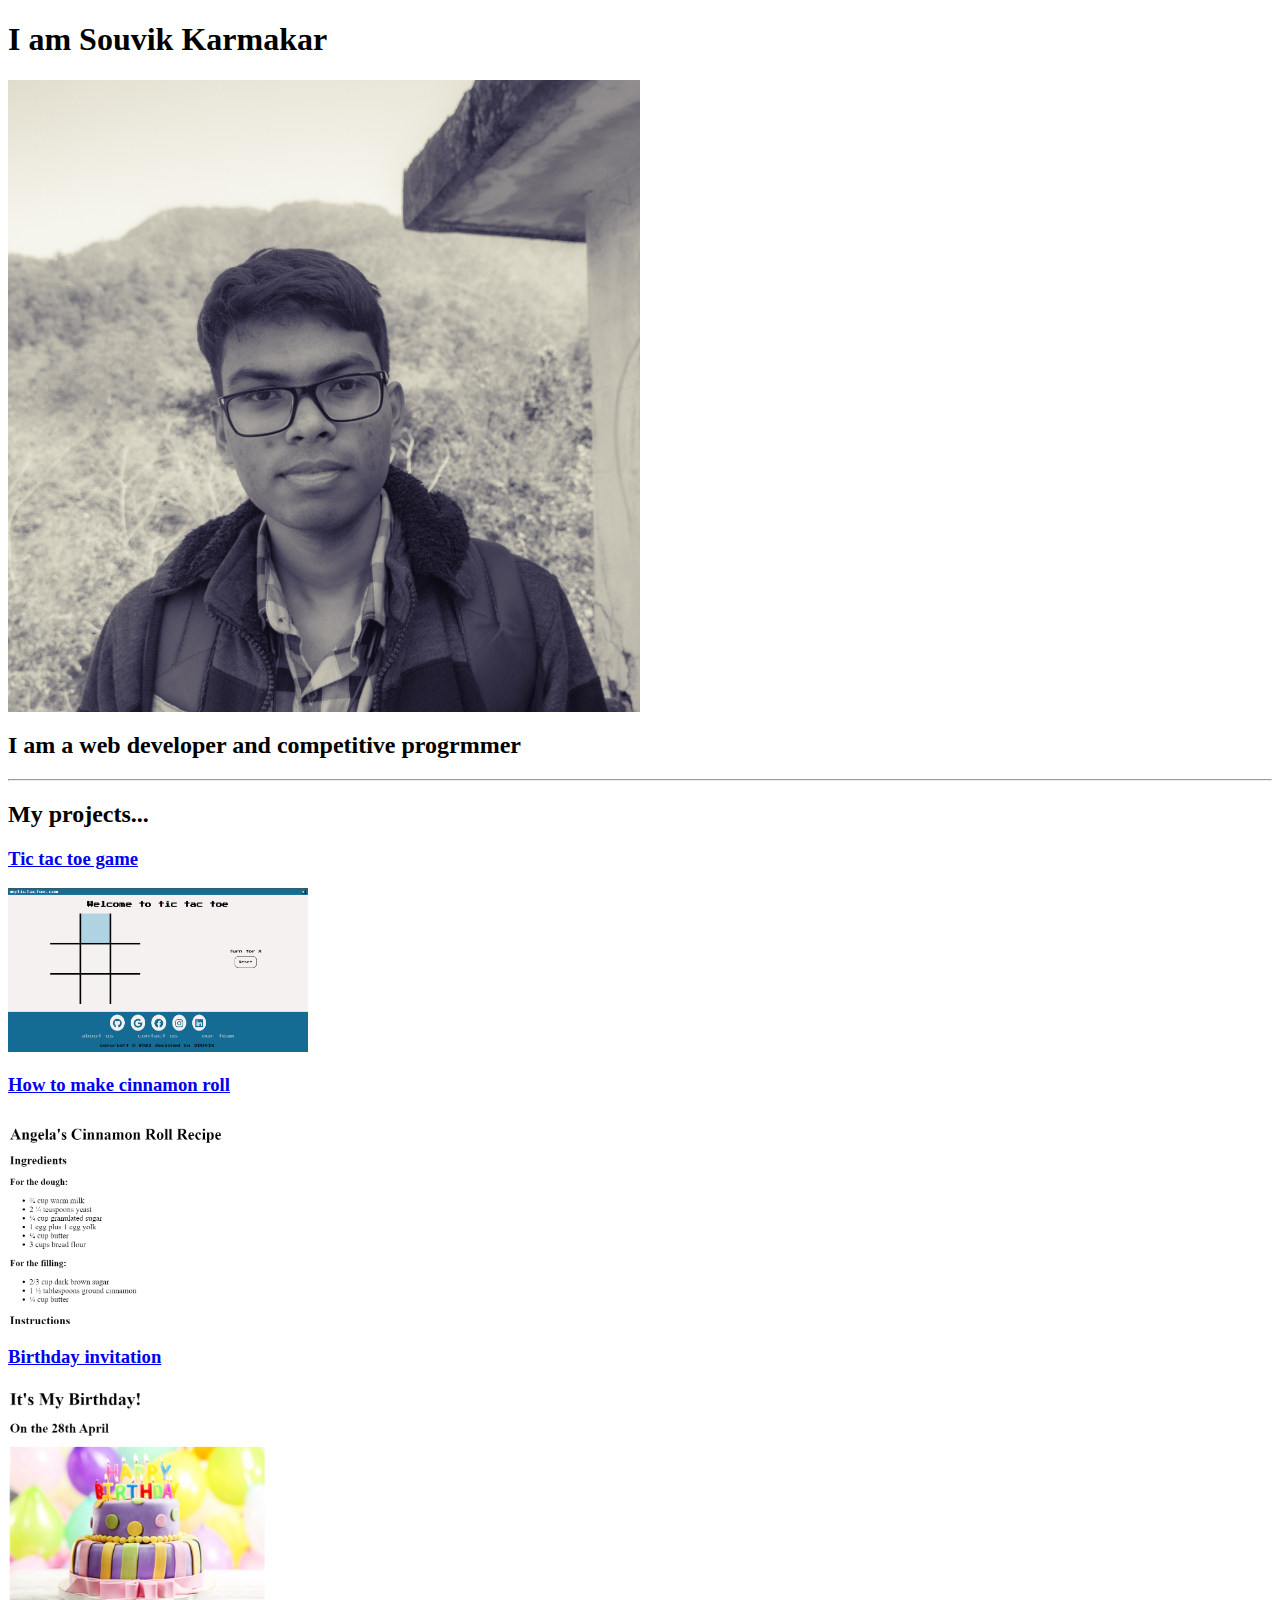
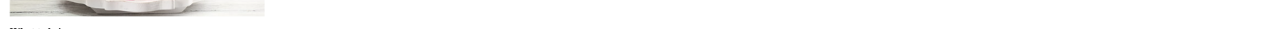
<file: index.html>
<!DOCTYPE html>
<html lang="en">
<head>
    <meta charset="UTF-8">
    <meta http-equiv="X-UA-Compatible" content="IE=edge">
    <meta name="viewport" content="width=device-width, initial-scale=1.0">
    <title>About Souvik</title>
    <link rel="stylesheet" href="style.css">
</head>
<body>
    <!-- <h1>Hello</h1> -->
    <h1>I am Souvik Karmakar</h1>
    <div class="container">
        <img src="./assets/IMG_20230212_142954266.jpg" alt="Image of souvik" class="myimage" style="width:100%">
        <div class="middle">
            <div class="text1"><a href="">About me</a></div>
            <div class="text2"><a href="">Contact</a></div>
        </div>
    </div>
    <h2>I am a web developer and competitive progrmmer</h2>
    <hr>
    <h2>My projects...</h2>
    <div class="project">
        <h3><a href="./TIC-TAC-TOE/index.html">Tic tac toe game</a></h3>
        <a href="./TIC-TAC-TOE/index.html"><img src="./assets/tic-tac-toe.png" alt="tic tac toe game" class="project-img" ></a>
    </div>
    <div class="project">
        <h3><a href="./CinnamonRoll.html">How to make cinnamon roll</a></h3>
        <a href="./CinnamonRoll.html"><img src="./assets/Cinnamon roll.png" alt="" class="project-img" ></a>
        
    </div>
    <div class="project">
        <h3><a href="./BirthdayInvitation.html">Birthday invitation</a></h3>
        <a href="./BirthdayInvitation.html"><img src="./assets/Birthday.png" alt="" class="project-img" ></a>
        
    </div>
</body>
</html>
</file>
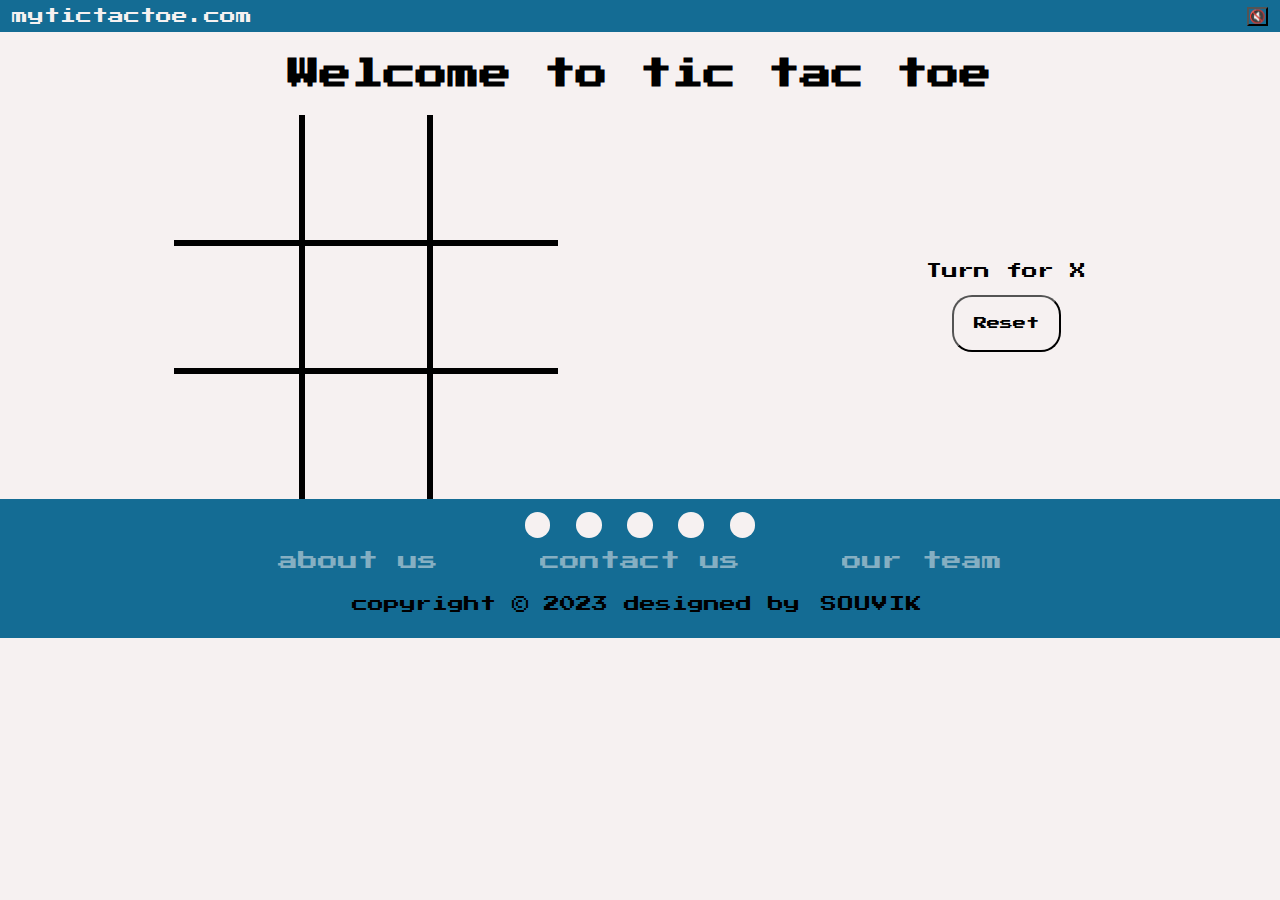
<file: TIC-TAC-TOE/index.html>
<!DOCTYPE html>
<html lang="en">

<head>
    <meta charset="UTF-8" />
    <meta http-equiv="X-UA-Compatible" content="IE=edge" />
    <meta name="viewport" content="width=device-width, initial-scale=1.0" />
    <title>TIC TAC TOE</title>
    <script src="https://ajax.googleapis.com/ajax/libs/jquery/3.6.4/jquery.min.js"></script>
    <link rel="shortcut icon" href="./assets/favicon.ico" type="image/x-icon">
    <link rel="stylesheet" href="style.css" />
    <link rel="preconnect" href="https://fonts.googleapis.com" />
    <link rel="preconnect" href="https://fonts.gstatic.com" crossorigin />
    <link href="https://fonts.googleapis.com/css2?family=Press+Start+2P&display=swap" rel="stylesheet" />
    <link rel="stylesheet" href="https://cdnjs.cloudflare.com/ajax/libs/font-awesome/6.4.0/css/all.min.css" integrity="sha512-iecdLmaskl7CVkqkXNQ/ZH/XLlvWZOJyj7Yy7tcenmpD1ypASozpmT/E0iPtmFIB46ZmdtAc9eNBvH0H/ZpiBw==" crossorigin="anonymous" referrerpolicy="no-referrer" />
</head>

<body>
    <main>
        <nav>
            <div class="name">mytictactoe.com</div>
            <button id="music">🔇</button>
        </nav>
        <div class="greeting">
            <h1>Welcome to tic tac toe</h1>
        </div>
        <div class="gameContainer">
            <div class="container">
                <div class="box bt-0 bl-0"><span class="boxtext"></span></div>
                <div class="box bt-0"><span class="boxtext"></span></div>
                <div class="box bt-0 br-0"><span class="boxtext"></span></div>
                <div class="box bl-0"><span class="boxtext"></span></div>
                <div class="box"><span class="boxtext"></span></div>
                <div class="box br-0"><span class="boxtext"></span></div>
                <div class="box bl-0 bb-0"><span class="boxtext"></span></div>
                <div class="box bb-0"><span class="boxtext"></span></div>
                <div class="box bb-0 br-0"><span class="boxtext"></span></div>
            </div>
    
            <div class="gameInfo">
                <span class="info">Turn for X</span>
    
                <div class="imageBox">
                    <img src="./assets/excited.gif" alt="dancing cat" id="win" class="resultImg">
                    <img src="./assets/match-perfect.gif" alt="equal opponents" id="draw" class="resultImg">
                </div>
                <button id="reset">Reset</button>
            </div>
        </div>
    </main>

    <footer>
        <div class="footerContainer">
            <div class="socialIcons">
                <a href="https://github.com/souvik-13"><i class="fa-brands fa-github"></i></a>
                <a href="mailto:souvikk431@gmail.com"><i class="fa-brands fa-google"></i></a>
                <a href=""><i class="fa-brands fa-facebook"></i></a>
                <a href="https://www.instagram.com/souv1k_13/"><i class="fa-brands fa-instagram"></i></a>
                <a href="https://www.linkedin.com/in/souvik-karmakar-888202257/"><i class="fa-brands fa-linkedin"></i></a>
            </div>
            <div class="footernav">
                <ul>
                    <li><a href="">about us</a></li>
                    <li><a href="">contact us</a></li>
                    <li><a href="">our team</a></li>
                </ul>
            </div>
            <div class="footerBottom">
                <p>copyright &copy; 2023 designed by <span class="designer">Souvik</span></p>
            </div>
        </div>
    </footer>


    <script src="script.js"></script>
</body>

</html>
</file>
<file: style.css>
.container{
    position: relative;
    width: 50%;
}

.myimage{
    opacity: 1;
    display: block;
    width: 100%;
    height: auto;
    transition: 0.5s;
    backface-visibility: hidden;
}

.middle{
    transition: .5s;
    opacity: 0;
    position: absolute;
    top: 50%;
    left: 50%;
    transform: translate(-50%,-50%);
    -ms-transform: translate(-50%,-50%);
    text-align: center;
}

.container:hover .myimage{
    opacity: 0.4;
}
.container:hover .middle{
    opacity: 1;
}

.text1{
    background-color: bisque;
    color: aqua;
    font-size: auto;
    padding: auto;
}
.text2{
    background-color: bisque;
    color: aqua;
    font-size: auto;
    padding: auto;
}

.project-img{
    width: 300px;
}
</file>
<file: TIC-TAC-TOE/style.css>
@import url('https://fonts.googleapis.com/css2?family=Darumadrop+One&family=Press+Start+2P&display=swap');

*{
    margin: 0;
    padding: 0;
    
}

body{

    font-family: 'Press Start 2P', cursive;
    background-color: #f6f1f1;
}

footer{
    position: relative;
    bottom: 0;
    width: 100%;
    background-color: #146C94;
    margin-top: auto;
}

nav{
    background-color: #146C94;
    color: #F6F1F1;
    height: 2rem;
    font-size: 1rem;
    display: flex;
    flex-direction: row;
    align-items: center;
    justify-content: space-between;
    padding: 0 12px;
}

#music{
    size: 1rem;
    background-color: #146C94;
}

#music:hover{
    cursor: pointer;
}


.greeting{
    text-align: center;
    margin: 1vw;
    padding: 1vw;
}

.gameContainer{
    display: flex;
    justify-content: center;
    flex-wrap: wrap;
    justify-content: space-around;
    padding: auto;
    margin: auto;
}

.container{
    display: grid;
    grid-template-columns: repeat(3,10vw);
    grid-template-rows: repeat(3,10vw);
}

.box{
    border: 0.3vw solid black;
    font-size: 5vw;
    font-family: 'Darumadrop One', cursive;
    display: flex;
    align-items: center;
    justify-content: center;
}

.box:hover{
    cursor: pointer;
    background-color: #AFD3E2;
}

.gameInfo{
    padding: 20px;
    display: flex;
    flex-direction: column;
    justify-content: center;
    align-items: center;
}

.imageBox img{
    width: 0;
    transition: width 1s ease-in-out;
}

.br-0{
    border-right: 0;
}
.bl-0{
    border-left: 0;
}
.bt-0{
    border-top: 0;
}
.bb-0{
    border-bottom: 0;
}




#reset {
    font-family: 'Press Start 2P', cursive;
    padding: 20px;
    background-color: rgba(255, 165, 0, 0);
    border-radius: 20px;
    transition-property: background-color;
    transition-duration: 0.2s;
    cursor: pointer;
    outline: none;
    transition: 0.1s all;
} 

#reset:hover{
    background-color: #AFD3E2;
}

#reset:active {
    background-color: #19A7CE;
    transform: translateY(4px);
}




.socialIcons{
    display: flex;
    justify-content: center;
}

.socialIcons a{
    background-color: #F6F1F1;
    color: #146C94;
    font-size: 3vw;
    margin: 1vw;
    padding: 1vw;
    border-radius: 50%;
}

.socialIcons a:hover{
    background-color: #146C94;
    transition: 0.5s;
}

.socialIcons a:hover i{
    color: #F6F1F1;
    transition: 0.5s;
}

.footernav{
    margin: 0;
}

.footernav ul{
    display: flex;
    justify-content: center;
    list-style-type: none;
}

.footernav ul li a{
    color: #F6F1F1;
    font-size: 20px;
    margin: 2vw;
    padding: 2vw;
    opacity: 0.5;
    text-decoration: none;
    transition: 0.5s;
}

.footernav ul li a:hover{
    opacity: 1;
}

.footerBottom{
    background-color: #146C94;
    padding: 2vw;
    text-align: center;
}

.designer{
    /* opacity: 1; */
    letter-spacing: 1px;
    font-weight: 400;
    text-transform: uppercase;
    margin: 0px 5px;
}

@media (max-width: 700px){
    .footernav ul{
        flex-direction: column;
    }
    .footernav ul li{
        width: 100%;
        text-align: center;
        margin: auto;
    }
}
</file>
